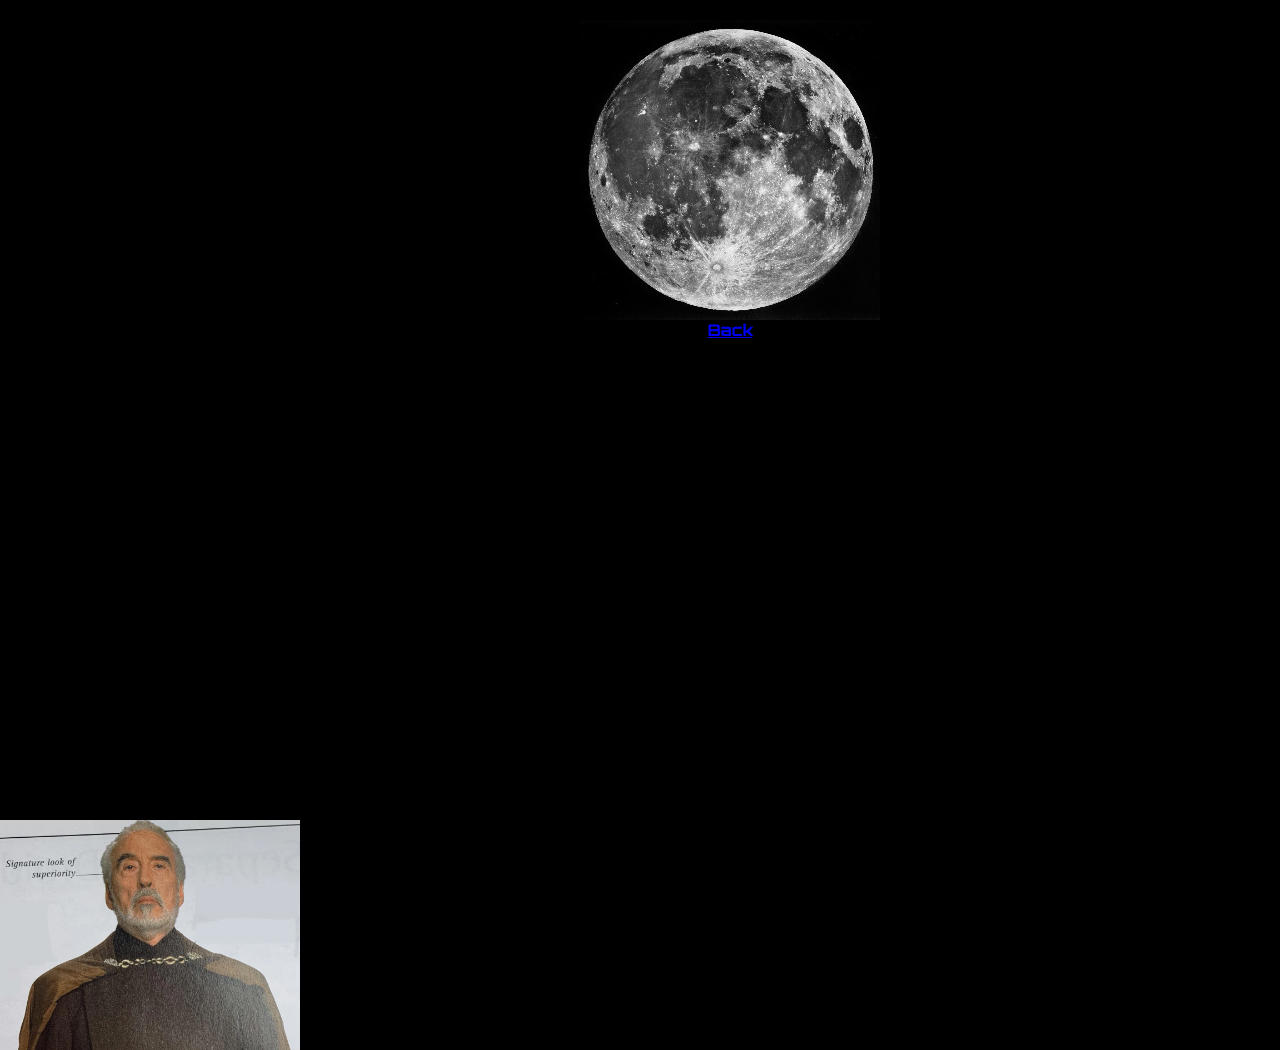
<file: moon.html>
<!DOCTYPE html>
<html lang="en">
  <head>
    <meta charset="UTF-8" />
    <meta name="viewport" content="width=device-width, initial-scale=1.0" />
    <title>nomoon</title>
    <link rel="stylesheet" href="style.css" />
    <link rel="preconnect" href="https://fonts.googleapis.com" />
    <link rel="preconnect" href="https://fonts.gstatic.com" crossorigin />
    <link
      href="https://fonts.googleapis.com/css2?family=Orbitron:wght@400..900&display=swap"
      rel="stylesheet"
    />
  </head>
  <body style="background-color: black">
    <div class="håkonisthebestmaid">
      <div class="moonstar">
        <div class="moon"></div>
      </div>
      <h1 class="håkonbeatscthulueasy">wait, that's no moon!</h1>
      <p class="håkonbeatscthulueasy">
        The Death Star is a massive space station and superweapon created by the
        Galactic Empire, measuring about 160 kilometers in diameter. It can
        house around 1.7 million personnel and is equipped with a superlaser
        capable of destroying entire planets in one shot. This iconic structure
        serves as both a military base and a symbol of the Empire's power,
        instilling fear throughout the galaxy with its imposing presence and
        advanced technologies.
      </p>
      <strong><a href="index.html">Back</a></strong>
    </div>
    <img src="images/dooku.webp" id="figmaballs" />
  </body>
</html>
</file>
<file: style.css>
* {
  margin: 0;
  padding: 0;
  box-sizing: border-box;
}
body,
html {
  height: 100%;
  overflow: hidden;
  font-family: "Orbitron", sans-serif;
}
#bgVideo {
  position: fixed;
  top: 0;
  left: 0;
  min-width: 100%;
  max-width: 100%;
  min-height: 100%;
  max-height: 100%;
  object-fit: cover;
  outline: none;
}

body {
  padding: 20px;
}
.container {
  position: relative;
  z-index: 1;
  text-align: left;
  margin: 20px;
  color: white;
  text-shadow: 3px;
  width: 30%;
}
.container2 {
  text-align: left;
  margin: 20px;
  text-shadow: 3px;
  width: 35%;
  color: yellow;
  background-color: rgba(0, 0, 0, 0.85);
  border-radius: 10px;
  padding: 10px;
}
.container3 {
  text-align: left;
  margin: 20px;
  text-shadow: 3px;
  width: 35%;
  color: red;
  background-color: rgba(0, 0, 0, 0.95);
  border-radius: 10px;
  padding: 10px;
}
.container4 {
  text-align: left;
  margin: 20px;
  text-shadow: 3px;
  width: 35%;
  color: blue;
  border-radius: 10px;
  padding: 10px;
}
.container5 {
  text-align: left;
  margin: 20px;
  text-shadow: 3px;
  width: 35%;
  color: green;
  background-color: rgba(0, 0, 0, 0.85);
  border-radius: 10px;
  padding: 10px;
}
h1 {
  font-size: 48px;
  font-weight: bold;
}
h2 {
  font-size: 24px;
  font-weight: normal;
  margin-top: 10px;
}
.planets li {
  font-size: 18px;
  margin-bottom: 5px;
  transition: box-shadow 0.3s ease;
  position: relative;
  display: list-item;
}
.hover-box {
  display: inline-block;
  transition: box-shadow 0.3s ease;
}
.planets {
  margin-top: 10px;
  list-style-type: disc;
  padding-left: 20px;
  width: 35%;
}
.planets a {
  color: white;
  text-decoration: none;
  padding: 5px 10px;
}
.glow-yellow:hover {
  box-shadow: 0 0 15px yellow;
  background-color: yellow;
  opacity: 75%;
}
.glow-red:hover {
  box-shadow: 0 0 15px red;
  background-color: red;
  opacity: 75%;
}

.glow-green:hover {
  box-shadow: 0 0 15px green;
  background-color: green;
  opacity: 75%;
}
.glow-blue:hover {
  box-shadow: 0 0 15px blue;
  background-color: blue;
  opacity: 75%;
}
.glow-silver:hover {
  box-shadow: 0 0 15px silver;
  background-color: silver;
  opacity: 75%;
}
.moonstar {
  position: relative;
  width: 300px;
  height: 300px;
}
.moon {
  width: 100%;
  height: 100%;
  background-size: cover;
  background-position: center;
  transition: background-image 0.5s ease;
  background-image: url("images/moon.jpg");
}
.moonstar:hover .moon {
  background-image: url("images/nomoon.webp");
}
.håkonisthebestmaid {
  display: flex;
  justify-content: center;
  align-items: center;
  flex-direction: column;
  width: 50%;
  margin-left: 400px;
}
.håkonbeatscthulueasy {
  color: silver;
  display: none;
  margin-top: 20px;
}
.moonstar:hover ~ .håkonbeatscthulueasy {
  display: block;
}
@keyframes slideup {
  0% {
    bottom: -1000px;
  }
  100% {
    bottom: -150px;
    left: 0%;
  }
}
#figmaballs {
  position: absolute;
  left: 0%;
  bottom: -150px;
  width: 300px;
  max-width: 300px;
  height: auto;
  animation: slideup 8s;
}
</file>
